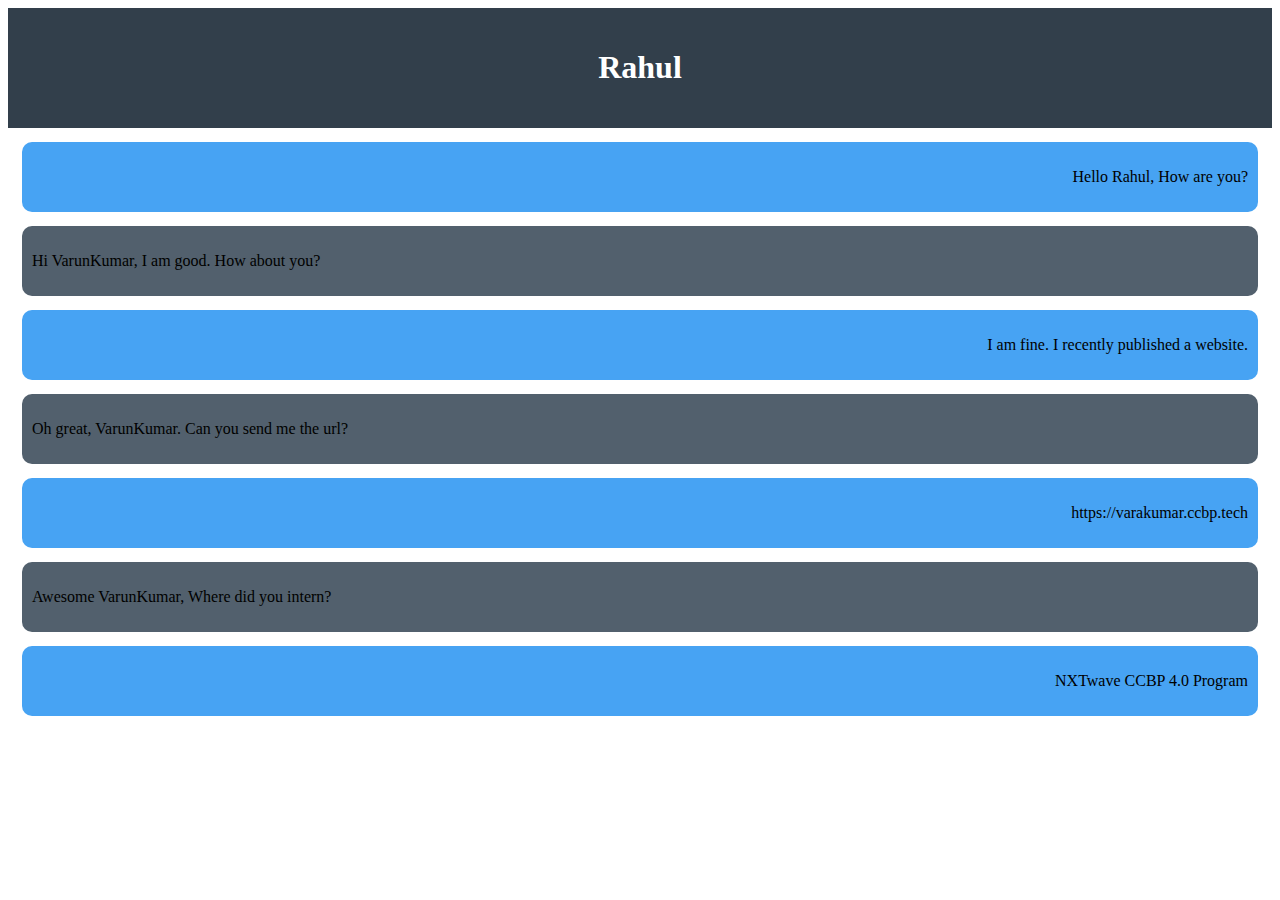
<file: chat page/index.html>
<!DOCTYPE html>
<html lang="en">
<head>
    <meta charset="UTF-8">
    <meta name="viewport" content="width=device-width, initial-scale=1.0">
    <title>Document</title>
    <link rel="stylesheet" href="../chat page/style.css">
</head>
<body class="chat-bg">
    <div class="heading">
        <h1>Rahul</h1>
    </div>

    <div class="blue">
        <p>Hello Rahul, How are you?</p>
    </div>

    <div class="grey">
        <p>Hi VarunKumar, I am good. How about you?</p>
    </div>

    <div class="blue">
        <p>I am fine. I recently published a website.</p>
    </div>

    <div class="grey">
        <p>Oh great, VarunKumar. Can you send me the url?</p>
    </div>

    <div class="blue">
        <p>https://varakumar.ccbp.tech</p>
    </div>

    <div class="grey">
        <p>Awesome VarunKumar, Where did you intern?</p>
    </div>

    <div class="blue">
        <p>NXTwave CCBP 4.0 Program</p>
    </div>
</body>
</html>
</file>
<file: chat page/style.css>
.heading {
    background-color: #323f4b;
    color: #ffffff;
    text-align: center;
    padding: 20px;
}

.chat-bg{
    background-image: url("https://ik.imagekit.io/e9lbb2htg/Assignment%20data/chatbg.png");
}

.blue {
    background-color: #47a3f3;
    text-align: right;
    padding: 10px;
    margin: 14px;
    border-radius: 10px;
}

.grey {
    background-color: #52606d;
    padding: 10px;
    margin: 14px;
    border-radius: 10px
}
</file>
